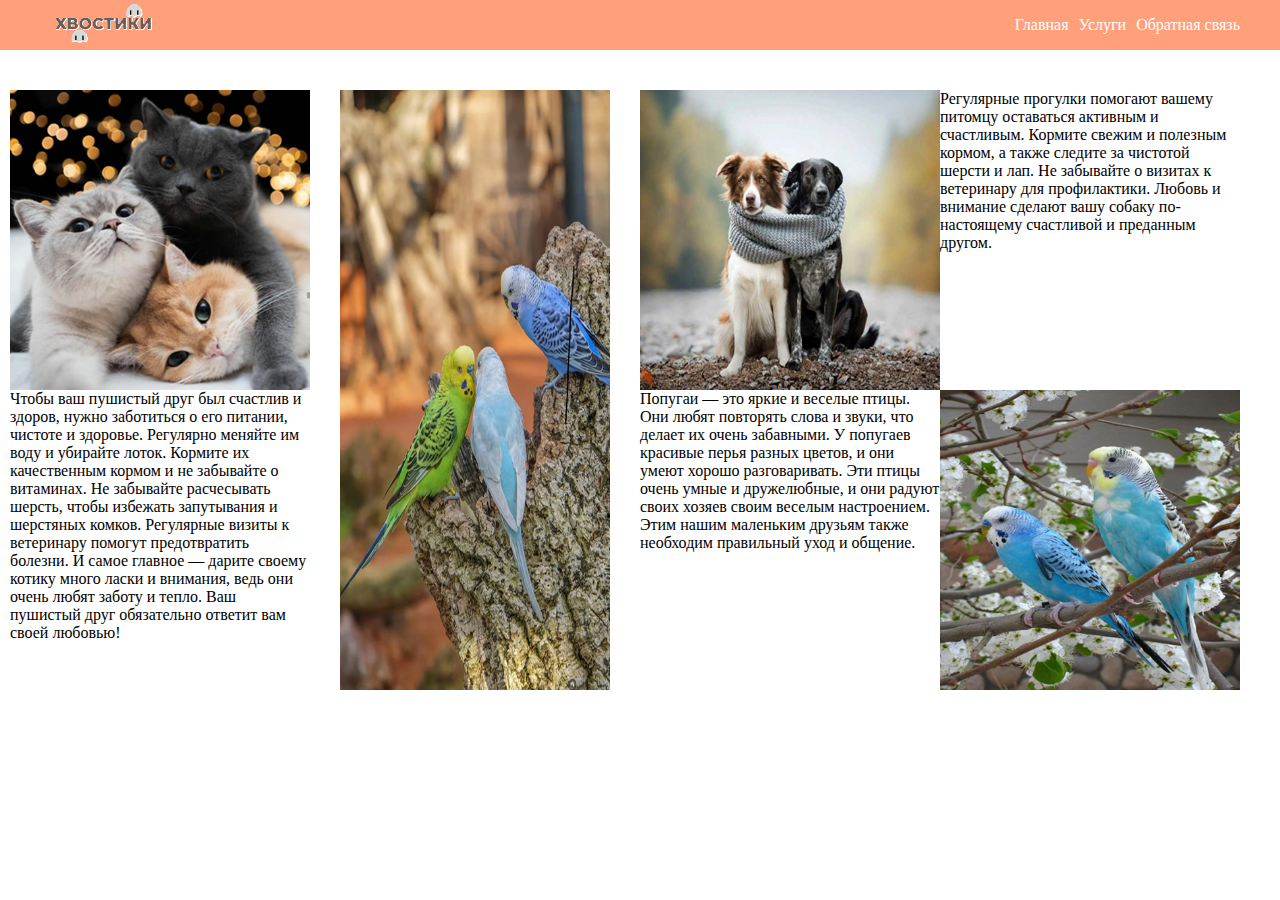
<file: index.html>
<!DOCTYPE html>
<html lang="en">
<head>
    <meta charset="UTF-8">
    <meta name="viewport" content="width=device-width, initial-scale=1.0">
    <link rel="stylesheet" href="assets/style.css">
    <title>Document</title>
</head>
<body>
    <div class="wrapper">
        <ul class="list">
            <div class="logo">
                <a href="#0"><img src="assets/img/ty.png" alt="лого"></a>
            </div>

            <input type="checkbox" id="menu-mobile" class="menu-mobile">
            <label for="menu-mobile" class="toggle-button">
            <span class="line"></span>
            </label>
            
            <nav class="items">
                <li><a href="index.html" class="item">Главная</a></li>
                <li><a href="serv.html" class="item">Услуги</a></li>
                <li><a href="cont.html" class="item">Обратная связь</a></li>
            </nav>
        </ul>
    </div>

    <div class="main-container">
        <div class="container">
            <div class="content">
                <div class="article">
                    <img class="image" src="assets/img/cats.png" alt="кошки">
                    <div class="text">
                        Чтобы ваш пушистый друг был счастлив и здоров, нужно заботиться о его питании, чистоте и здоровье. 
                        Регулярно меняйте им воду и убирайте лоток. Кормите их качественным кормом и не забывайте о витаминах.
                        Не забывайте расчесывать шерсть, чтобы избежать запутывания и шерстяных комков. Регулярные визиты к 
                        ветеринару помогут предотвратить болезни. И самое главное — дарите своему котику много ласки и внимания,
                        ведь они очень любят заботу и тепло. Ваш пушистый друг обязательно ответит вам своей любовью!
                    </div>
                </div>
                <div class="block">
                    <div class="picture-1">
                    <img class="picture" src="assets/img/birds1.png" alt="птицы">
                    </div>
                    <div class="picture-2">
                    <img class="picture" src="assets/img/birds2.png" alt="птицы">
                    </div>
                </div>
            </div>
            <div class="content_box">
                <div class="article_box">
                    <img class="image" src="assets/img/dogs.png" alt="собаки">
                    <div class="text">
                        Регулярные прогулки помогают вашему питомцу оставаться активным и счастливым. Кормите свежим и полезным кормом,
                        а также следите за чистотой шерсти и лап. Не забывайте о визитах к ветеринару для профилактики. Любовь и
                        внимание сделают вашу собаку по-настоящему счастливой и преданным другом.
                    </div>
                </div>
                <div class="article_box article_box_last">
                    <div class="text">
                        Попугаи — это яркие и веселые птицы. Они любят повторять слова и звуки, что делает их очень забавными. У попугаев
                        красивые перья разных цветов, и они умеют хорошо разговаривать. Эти птицы очень умные и дружелюбные, и они радуют
                        своих хозяев своим веселым настроением. Этим нашим маленьким друзьям также необходим правильный уход и общение.
                    </div>
                    <img class="image" src="assets/img/parrot.png" alt="попугаи">
                </div>
            </div>
        </div>
    </div>

</body>
</html>
</file>
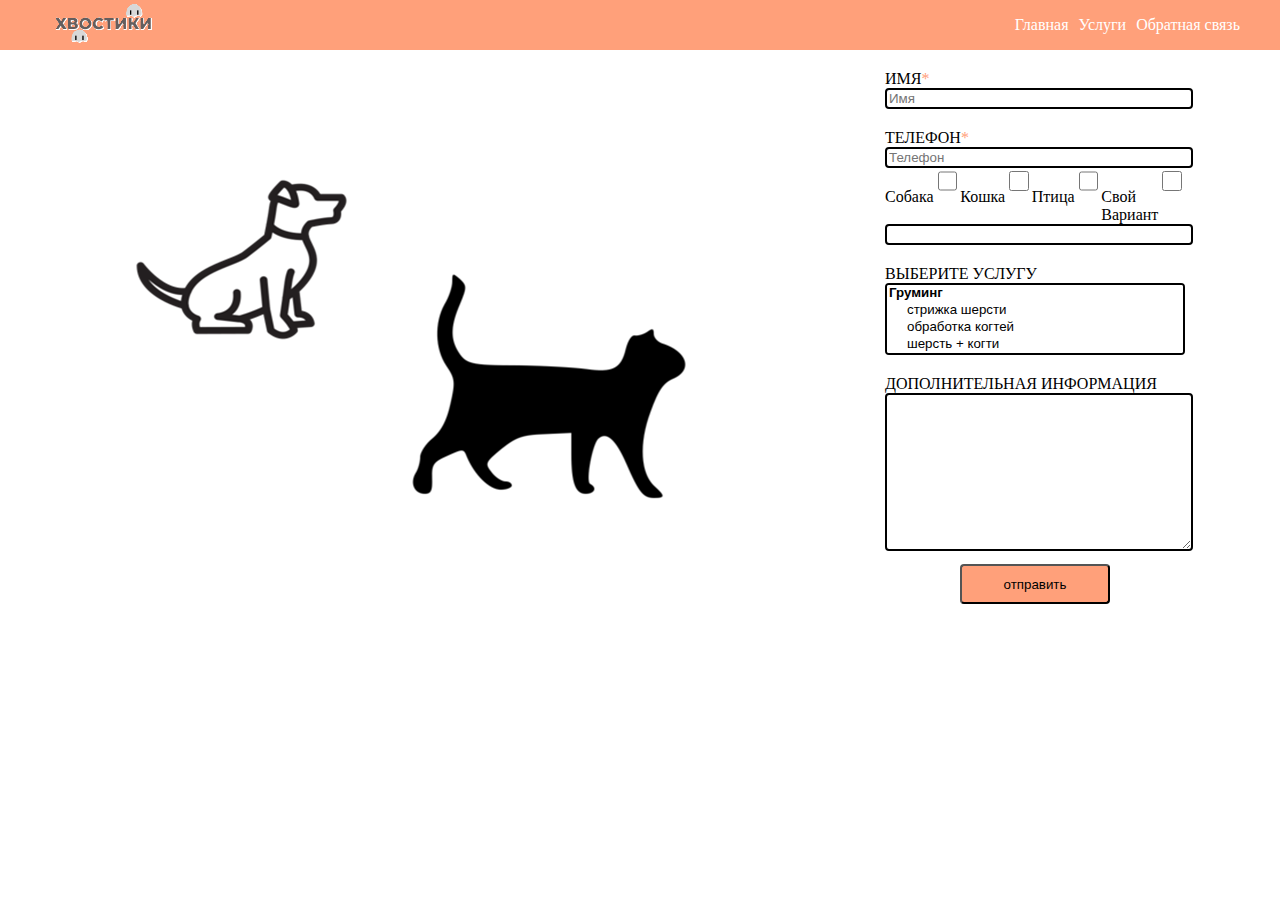
<file: cont.html>
<!DOCTYPE html>
<html lang="en">
<head>
    <meta charset="UTF-8">
    <meta name="viewport" content="width=device-width, initial-scale=1.0">
    <link rel="stylesheet" href="assets/style.css">
    <title>Document</title>
</head>
<body>
    <div class="wrapper">
        <ul class="list">
            <div class="logo">
                <a href="#0"><img src="assets/img/ty.png" alt="лого"></a>
            </div>
           
            <input type="checkbox" id="menu-mobile" class="menu-mobile">
            <label for="menu-mobile" class="toggle-button">
                <span class="line"></span>
            </label>

            <nav class="items">
                <li><a href="index.html" class="item">Главная</a></li>
                <li><a href="serv.html" class="item">Услуги</a></li>
                <li><a href="cont.html" class="item">Обратная связь</a></li>
            </nav>
        </ul>
    </div>

    <div class="content_form">
        <div class="info">
            <img src="assets/img/catdog.png" alt="кошка и собака">
        <form class="form">
                <label>Имя<span>*</span></label>
                <input type="text" placeholder="Имя" required>
                <label>Телефон<span>*</span></label>
                <input type="text" placeholder="Телефон" required>
                <div class="check">
                    <label>Собака</label>
                    <input type="checkbox">
                    <label>Кошка</label>
                    <input type="checkbox">
                    <label>Птица</label>
                    <input type="checkbox">
                    <label>Свой вариант</label>
                    <input type="checkbox">
                </div>
                <input type="text">
                <label>Выберите услугу</label>
                <select class="select" size="" multiple="multiple">
                    <optgroup label="Груминг">
                        <option value="стрижка шерсти">стрижка шерсти</option>
                        <option value="обработка когтей">обработка когтей</option>
                        <option value="шерсть + когти">шерсть + когти</option>
                    </optgroup>
                    <optgroup label="Услуги ветиринара">
                        <option value="первичный прием">первичный прием</option>
                        <option value="повторный прием">повторный прием</option>
                        <option value="сдать анализы">сдать анализы</option>
                    </optgroup>
                    <optgroup label="Передержка">
                        <option value="услуги няни">услуги няни</option>
                        <option value="размещение в зоогостинице">размещение в зоогостинице</option>
                        <option value="размещение с медицинским наблюдением">размещение с медицинским наблюдением</option>
                    </optgroup>
                </select>
                <label>Дополнительная информация</label>
                <textarea cols="38" rows="10"></textarea>
                <button class="btn">отправить</button>
        </form>
        </div>
    </div>

    <script>


    </script>
    
</body>
</html>
</file>
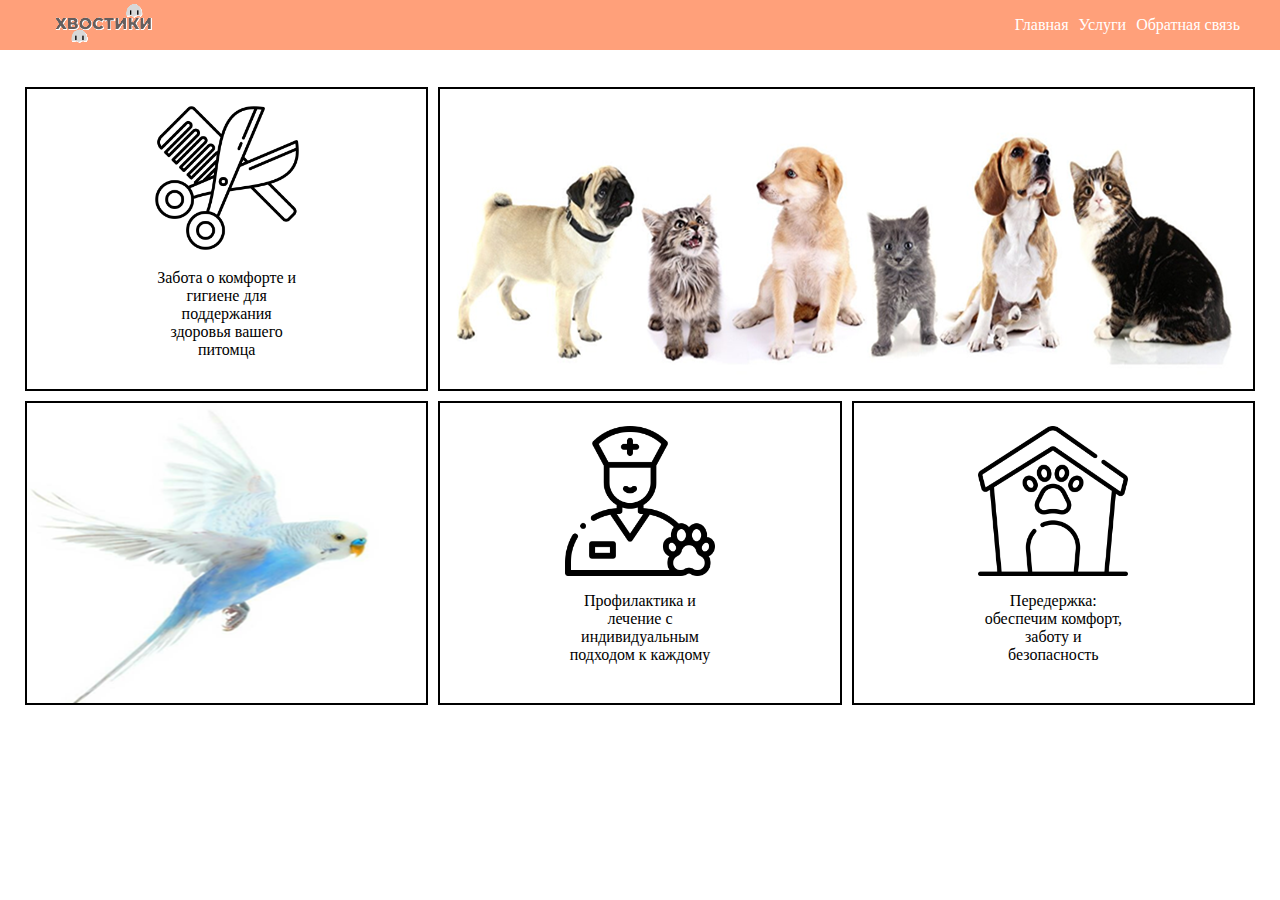
<file: serv.html>
<!DOCTYPE html>
<html lang="en">
<head>
    <meta charset="UTF-8">
    <meta name="viewport" content="width=device-width, initial-scale=1.0">
    <link rel="stylesheet" href="assets/style.css">
    <title>Document</title>
</head>
<body>
    <div class="wrapper">
        <ul class="list">
            <div class="logo">
                <a href="#0"><img src="assets/img/ty.png" alt="лого"></a>
            </div>
            
            <input type="checkbox" id="menu-mobile" class="menu-mobile">
            <label for="menu-mobile" class="toggle-button">
                <span class="line"></span>
            </label>

            <nav class="items">
                <li><a href="index.html" class="item">Главная</a></li>
                <li><a href="serv.html" class="item">Услуги</a></li>
                <li><a href="cont.html" class="item">Обратная связь</a></li>
            </nav>
        </ul>
    </div>

    <div class="container_serv">
        <div class="content_serv">
            <div class="post">
                <div class="block_serv">
                <img class="image_small" src="assets/img/grm.png" alt="расческа с ножницами">
                <p>Забота о комфорте и гигиене для поддержания здоровья вашего питомца</p>
                </div>
            </div>
            <div class="post post_big">
                <img class="image_big" src="assets/img/ani.png" alt="животные">
            </div>
            <div class="post post_small">
                <img class="image_serv" src="assets/img/bir.one.png" alt="попугай">
            </div>
            <div class="post">
                <div class="block_serv">
                <img class="image_small" src="assets/img/veterinarian.png" alt="ветеринар">
                <p>Профилактика и лечение с индивидуальным подходом к каждому</p>
                </div>
            </div>
            <div class="post">
                <div class="block_serv">
                <img class="image_small" src="assets/img/pet-house.png" alt="домик для животных">
                <p>Передержка: обеспечим комфорт, заботу и безопасность</p>
                </div>
            </div>
        </div>
    </div>
</body>
</html>
</file>
<file: assets/style.css>
body {
    margin: 0;
    box-sizing: border-box;
    overflow-x: hidden;
}

.wrapper {
    display: flex;
    width: 100%;
    height: 50px;
    background-color: lightsalmon;
}

.list {
    list-style-type: none;
    display: flex;
    align-items: center;
    width: 100%;
    justify-content: space-between;
    padding: 0 40px;
}

.items {
    display: flex;
    gap: 10px;
}

.item {
    text-decoration: none;
    color: white;
}

.items a:hover {
    text-decoration: none;
    color: white;
}

#menu-mobile {
    display: none;
}

/*Главная*/

.main-container {
    display: flex;
    justify-content: center;
    align-items: center;
    padding: 10px;
    box-sizing: border-box;
}

.container {
    width: 100%;
    max-width: 1260px;
    display: flex;
    box-sizing: border-box;
    padding-top: 30px;
}

.content {
    width: 100%;
    max-width: 630px;
    display: flex;
    box-sizing: border-box;
}

.article {
    display: flex;
    flex-direction: column;
}

.image,
.text {
    width: 100%;
    max-width: 300px;
    height: auto;
    box-sizing: border-box;
}

.picture {
    width: 100%;
    max-width: 300px;
    height: 600px;
    padding-left: 30px;
    box-sizing: border-box;
}

.block {
    position: relative;
    overflow: hidden;
    width: 100%;
    max-width: 300px;
    box-sizing: border-box;
}

.picture-1 {
    position: relative;
    animation: brightness 10s linear 5s infinite;
}

.picture-2 {
    position: absolute;
    top: 0;
    animation: brightness 10s linear infinite;
}

@keyframes brightness {
    0% {
        opacity: 1;
    }

    54% {
        filter: none;
    }

    58% {
        opacity: 1;
    }

    59.99999% {
        filter: brightness(10);
        z-index: 1;
    }

    60% {
        opacity: 0;
        z-index: -1;
    }
}

.content_box {
    width: 100%;
    max-width: 630px;
    display: flex;
    flex-direction: column;
    box-sizing: border-box;
}

.article_box {
    display: flex;
}

/*Услуги*/

.content_serv {
    display: grid;
    grid-template-columns: repeat(3, 1fr);
    grid-template-rows: repeat(2, 1fr);
    width: 100%;
    max-width: 1230px;
    height: auto;
    margin-left: auto;
    margin-right: auto;
    gap: 10px;
    margin-top: 2.3em;
}

.post {
    display: grid;
    grid-row: 1fr;
    grid-column: 1fr;
    align-items: center;
    justify-items: center;
    border: 2px solid black;
    box-sizing: border-box;
}

.post_big {
    grid-row: 1/2;
    grid-column: 2/4;
}

.block_serv {
    display: flex;
    flex-direction: column;
    justify-content: center;
}

.post p {
    width: 100%;
    max-width: 150px;
    text-align: center;
}

.image_small {
    width: 100%;
    max-width: 150px;
    height: auto;
    transition: transform 0.2s;
}

.image_small:hover {
    transform: scale(1.2);
}

.image_big {
    width: 100%;
    max-width: 800px;
    height: 300px;
}

.image_serv {
    width: 100%;
    max-width: 400px;
    height: 300px;
}

/*Обратная связь*/

.info {
    display: flex;
    height: 100%;
    align-items: center;
    justify-content: space-around;
}

.form {
    width: 300px;
    height: auto;
    display: flex;
    flex-direction: column;
}

.check {
    display: flex;
}

.check input {
    width: 20px;
    height: 20px;
}

.form input {
    width: 100%;
    border: 2px solid black;
    border-radius: 4px;
}

.form label {
    text-transform: uppercase;
    margin-top: 20px;
}

.check label {
    text-transform: capitalize;
    font-weight: lighter;
}

.form span {
    color: lightsalmon;
}

.select {
    width: 100%;
    border: 2px solid black;
    border-radius: 4px;
    background-color: white;
}

.form textarea {
    width: 100%;
    border: 2px solid black;
    border-radius: 4px;
}

.btn {
    background-color: lightsalmon;
    border-radius: 4px;
    width: 100%;
    max-width: 150px;
    height: 40px;
    text-align: center;
    margin: auto;
    margin-top: 1em;
}

.form .btn:hover {
    background-color: white;
    color: lightsalmon;
    border: 2px solid lightsalmon;
}

/*mobile*/

@media (max-width: 375px) {

    .wrapper {
        width: 100%;
        display: flex;
        justify-content: space-between;
    }

    .list {
        background-color: lightsalmon;
        position: sticky;
        top: 0;
        width: 100%;
    }

    #menu-mobile {
        display: none;
    }

    .logo {
        margin-left: -20px;
    }

    .items {
        width: 100%;
        max-height: 200px;
        position: fixed;
        background-color: lightsalmon;
        overflow: hidden;
        max-height: 0;
        transition: max-height .5s ease-out;
        top: 0;
        left: 0;
        flex-direction: column;
        align-items: center;
    }

    .items a {
        display: block;
        color: white;
        text-decoration: none;
        padding: 10px;
    }

    .items a:hover {
        background-color: gray;
        text-decoration: none;
    }

    .toggle-button {
        cursor: pointer;
        background-color: white;
        position: relative;
        z-index: 101;
    }

    .line {
        position: relative;
        height: 2px;
        width: 24px;
        display: block;
    }

    .line:before,
    .line:after {
        content: "";
        width: 100%;
        height: 100%;
        background-color: white;
        display: block;
        position: absolute;
        transition: all .2s ease-out;
    }

    .line:before {
        top: 5px;
    }

    .line:after {
        top: -5px;
    }

    .menu-mobile:checked~nav {
        max-height: 100%;
        display: block;
    }

    .menu-mobile:checked~.toggle-button .line {
        background-color: lightsalmon;
    }

    .menu-mobile:checked~.toggle-button .line::before {
        transform: rotate(45deg);
        top: 0;
    }

    .menu-mobile:checked~.toggle-button .line::after {
        transform: rotate(-45deg);
        top: 0;
    }

    /*Главная*/

    .content,
    .content_box {
        align-items: center;
    }

    .container,
    .content,
    .content_box,
    .article_box {
        display: flex;
        flex-direction: column;
    }

    .article_box_last {
        flex-direction: column-reverse;
    }

    .image,
    .text,
    .picture {
        padding: 5px;
        overflow: hidden;
        overflow-clip-margin: initial;
    }

    .block .picture {
        padding-left: 5px;
    }

    /*Услуги*/

    .content_serv .post_big,
    .content_serv .post_small {
        display: none;
    }

    .container_serv .content_serv {
        display: grid;
        grid-template-columns: 1fr;
        grid-template-rows: auto;
        width: 100%;
        max-width: 300px;
        height: 100%;
        max-height: 300px;
    }

    .block_serv {
        flex-direction: column;
        align-items: center;
    }

    .post {
        height: 300px;
    }

    .image_small {
        width: 100%;
        max-width: 100px;
    }

    /*Обратная связь*/

    .content_form {
        display: flex;
        max-width: 300px;
        width: 100%;
        margin-left: auto;
        margin-right: auto;
    }

    .info {
        flex-direction: column;
    }

    .info img {
        width: 100%;
        max-width: 300px;
    }
}
</file>
